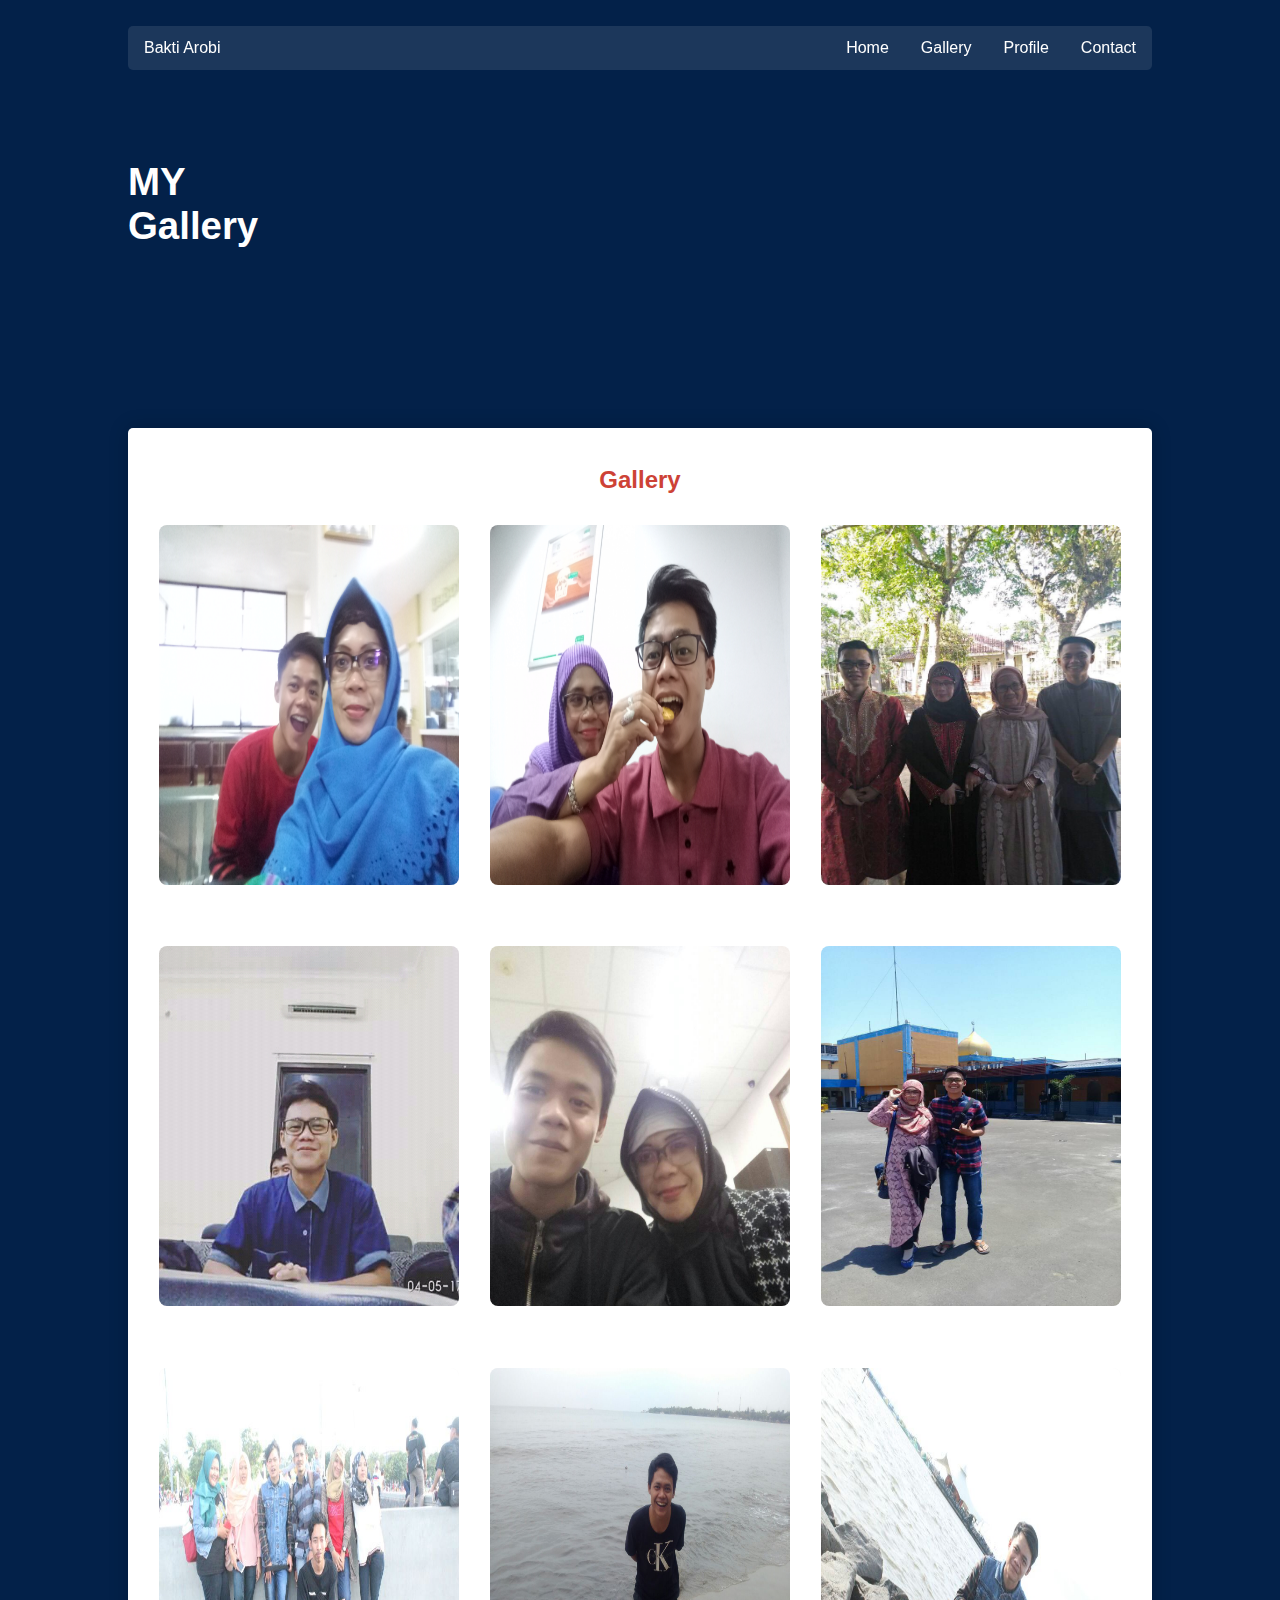
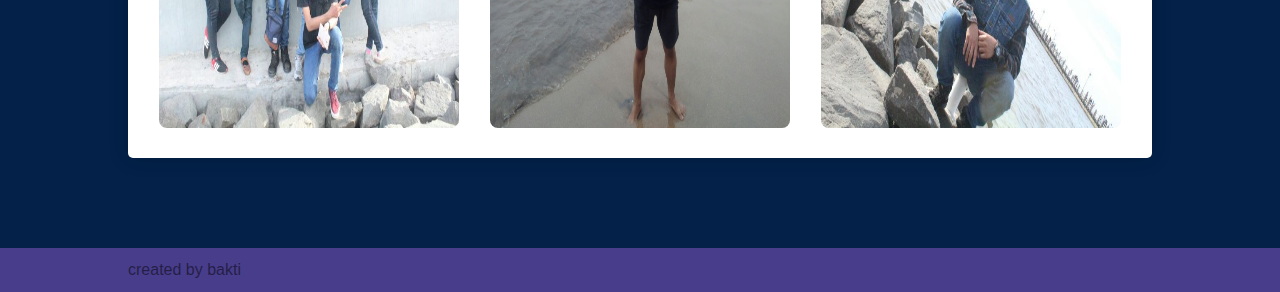
<file: gallery.html>
<!DOCTYPE html>
<html>
    <head>
        <title>Welcome To Gallery Bakti Arobi</title>
        <link rel="stylesheet" href="style.css">
        <link href="https://fonts.googleapis.com/css?family=Oswald" rel="stylesheet">
        <meta name="viewport" content="width=device-width, initial-scale=1.0">
    </head>

    <body>
        <nav class="container">
            <ul>
                <li class="nav-left"><a href="#">Bakti Arobi</a></li>
                <li><a href="contact.html">Contact</a></li>
                <li><a href="profile.html">Profile</a></li>
                <li><a href="gallery.html">Gallery</a></li>
                <li><a href="index.html">Home</a></li>
            </ul>
        </nav>

        <header class="container content">
            <h1>MY <br>
            Gallery<span style="color: yellow"></span></h1>
            <p>
        </header>

        <section id="gallery" class="container gallery">
            <h2>Gallery</h2>
            <div class="box">
                <img style="position" width="100%" height="100%" src="img/dd.jpg">
                <div class="overlay">
                    <p>this is a red phone made in chinese</p>
                </div>
            </div>
            <div class="box">
                <img style="position" width="100%" height="100%" src="img/bb.jpg">
                <div class="overlay">
                    <p></p>
                </div>
            </div>
            <div class="box">
                <img style="position" width="100%" height="100%" src="img/hh.jpg">
                <div class="overlay">
                    <p></p>
                </div>
            </div>
            <div class="box">
                <img style="position" width="100%" height="100%" src="img/aa.jpg">
                <div class="overlay">
                    <p></p>
                </div>
            </div>
            <div class="box">
                <img style="position" width="100%" height="100%" src="img/ee.jpg">
                <div class="overlay">
                    <p></p>
                </div>
            </div>
            <div class="box">
                <img style="position" width="100%" height="100%" src="img/ff.jpg">
                <div class="overlay">
                    <p></p>
                </div>
            </div>
            <div class="box">
                <img style="position" width="100%" height="100%" src="img/ii.jpg">
                <div class="overlay">
                    <p>this is a red phone made in chinese</p>
                </div>
            </div>
            <div class="box">
                <img style="position" width="100%" height="100%" src="img/cc.jpg">
                <div class="overlay">
                    <p>this is a brown phone made in chinese</p>
                </div>
            </div>
            <div class="box">
                <img style="position" width="100%" height="100%" src="img/zz.jpg">
                <div class="overlay">
                    <p>this is a red phone made in chinese</p>
                </div>
            </div>
        </section>

        <footer>
            <p>created by bakti</p>
        </footer>

    </body>
</html>
</file>
<file: style.css>
* {
    user-select: none;
}

body {
    font-family: 'ALGERIAN', sans-serif;
    background-color: #032149;
    margin: 0;
    padding: 0;
    position: relative;
}

h1, h2, h3, p {
    margin: 0;
}

a {
    text-decoration: none;
    color: #fd8e2f;
}

nav {
    margin-top: 2% !important;
    text-transform: capitalize;
    position: sticky;
    top: 3px;
    z-index: 999;
}

    nav ul {
        margin: 0;
        padding: 0;
        background-color: #1c375b;
        color: white;
        list-style-type: none;
        overflow: hidden;
        border-radius: 5px;
    }

    nav ul li:first-child {
        float: left;
        text-transform: none;
    }

    nav ul li {
        float: right;
    }

    nav ul li a {
        color: white;
        text-decoration: none;
        padding: 13px 16px;
        display: block;
        transition: background-color 0.2s;
    }

    ul li a:hover {
        background-color:#fbdb65;
    }

header {
    color: white;
    padding-top: 25vh;
    padding-bottom: 40vh;
    font-size: 1.2em;
}

    header .rounded {
        background-color: whitesmoke;
        color: dodgerblue;
        padding: 0 13px;
        border-radius: 8px;
    }

header.content {
    padding-top: 10vh;
    padding-bottom: 20vh;
}

#gallery {
    background-color: white;
    overflow: auto;
    border-radius: 5px;
    padding-top: 3%;
    margin-bottom: 20vh;
    box-shadow: 0 0 20px rgba(0, 0, 0, 0.2)
}
    
    #gallery h2 {
        text-align: center;
        color: rgb(205, 66, 54);
    }

.gallery {
    margin-bottom: 10vh !important;
}



.box {
    background-color: #fafafa;
    margin: 3% 0 3% 3%;
    width: 29.33%;
    height: 40vh;
    box-sizing: border-box;
    border-radius: 8px;
    float: left;
    overflow: hidden;
    text-align: center;
    transition: background-color 0.8s;
    -webkit-transition: background-color 0.8s;
    position: relative;
}

    .box:hover {
        background-color: whitesmoke;
        color: slategray;
        box-shadow: 0 0 55px rgba(0, 0, 0, 0.2);
        cursor: pointer;
    }

    .box .overlay {
        position: absolute;
        top: 100%;
        left: 0;
        right: 0;
        background-color: #fff;
        overflow: hidden;
        width: 100%;
        height: 0;
        transition: 0.5s ease;
    }

    .box:hover .overlay {
        top: 70%;
        height: 30%;
    }

    .overlay p {
        color: slategray;
        position: absolute;
        overflow: hidden;
        top: 50%;
        left: 50%;
        transform: translate(-50%, -50%);
    }


.box-text {
    padding: 20vh 0;
    background-color: slategray;
    color: white;
}

#profile, .profile {
    padding: 15vh 0;
    box-sizing: border-box;
    color: slategray;
    text-align: center;
    background-color: white;
}

.profile {
    padding: 2vh 0;
    padding-top: 8vh;
}

.profile img {
    box-shadow: 0 0 99px rgba(0, 0, 0, 0.2);
}

.btn {
    padding: 13px 34px;
    border: none;
    border-radius: 100px;
    color: white;
    font-weight: 700;
    background-color: slateblue;
    transition: background-color 0.5s;
}

    .btn:hover {
        background-color: darkslateblue;
    }

#contact {
    padding: 20vh 0;
    color:rgb(167, 118, 88);
    text-align: center;
}
    #contact h1 {
        font-size: 96px;
        text-decoration: underline;
    }

    #contact a {
        transition: color 0.3s;
    }

    #contact a:hover {
        color: darkslateblue;
    }

footer {
    background-color: darkslateblue;
    color: rgba(0, 0, 0, 0.5);
    padding: 1% 10%;
    position: relative;
    bottom: 0;
}

.data {
    text-align: left;
    padding: 5%;
    padding-top: 2%;
}

    .data h2 {
        margin-top: 15px;
    }

    .data ul {
        list-style-type: none;
        margin: 0;
        padding: 0;
    }

    .data ul li {
        margin: 5px 0;
    }
    
    ul li strong {
        color: mediumslateblue;
    }

    .data ul li.rounded {
        display: inline-block;
        background-color: slateblue;
        padding: 8px 13px;
        border-radius: 20px;
        color: white;
    }

.self img {
    border-radius: 50%;
}



/* class style */ 
.container {
    margin: 0 10%;
}

.white {
    color: white;
}

.slateblue {
    color: #bc1339;
}

@media only screen and (max-width: 480px) {
    header {
        font-size: 1.1em;
    }

    nav {
        top: 0;

    }
   
    nav ul li:first-child {
        float: none;
        text-align: center;
    }

    .container {
        margin: 0 5%;
    }


    .box {
        width: 94%;
        margin: 3%;
    }

}
</file>
